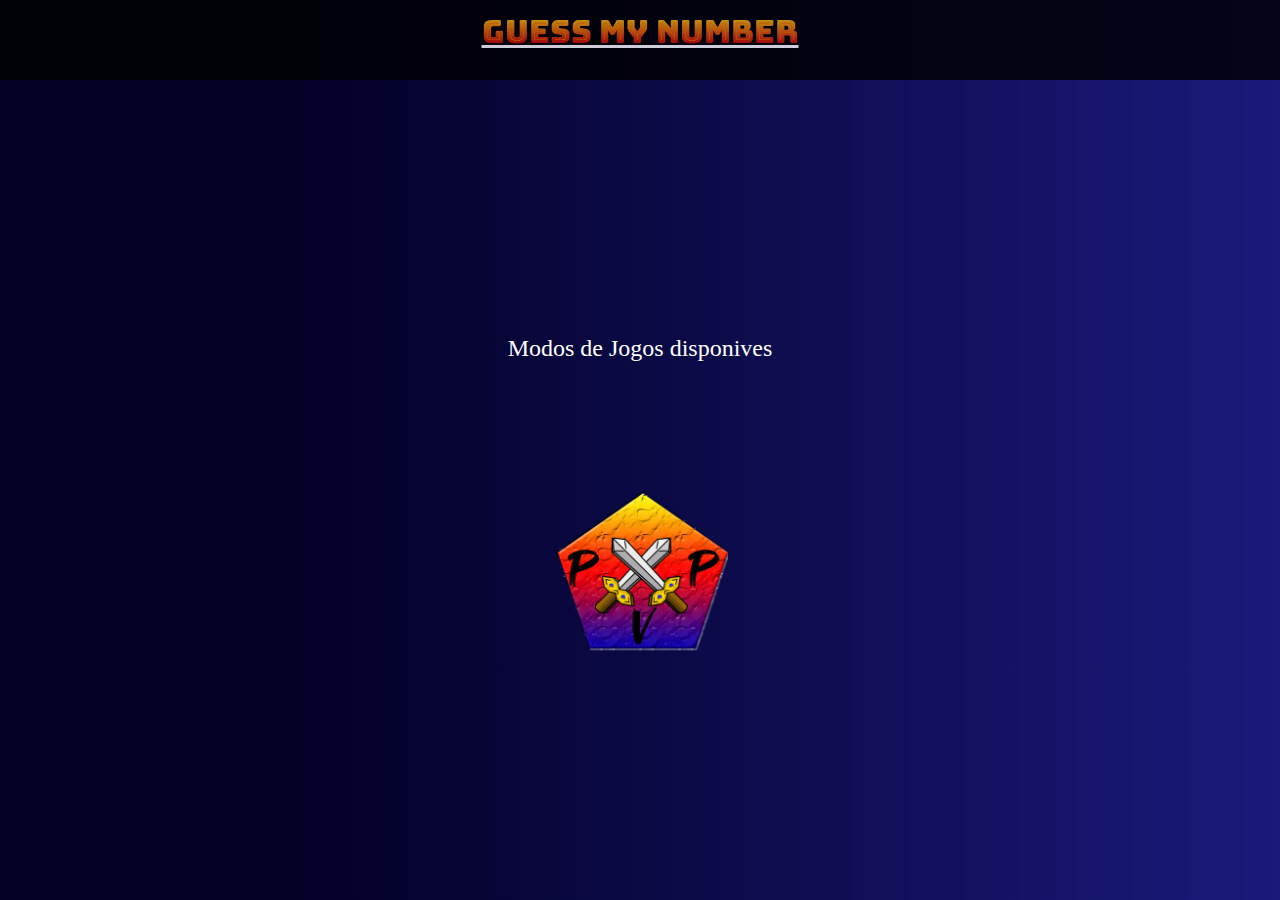
<file: index.html>
<!DOCTYPE html>
<html lang="pt-br">
<head>
    <meta charset="UTF-8">
    <meta name="viewport" content="width=device-width, initial-scale=1.0">
    <title>Guess my number</title>
    <link rel="stylesheet" href="style.css">
    <link rel="stylesheet" href="reset.css">
</head>
<body>
    <!--TITULO DA INDEX, TITULO DO GAME-->
    <header class="header">
        <a href="index.html" class="header__texto"> Guess My Number </a>
    </header>
    <!--CONTEUDO PRINCIPAL, MODOS DE JOGOS, BOTAO PVP-->
    <main class="conteudo">
        <h2 class="modos-disponives__texto"> Modos de Jogos disponives </h2>
        <a class="ancora-pvp" href="pvp.html">
            <img class="imgpvp" src="botaopvp.png">
        </a>
    </main>
</body>
</html>
</file>
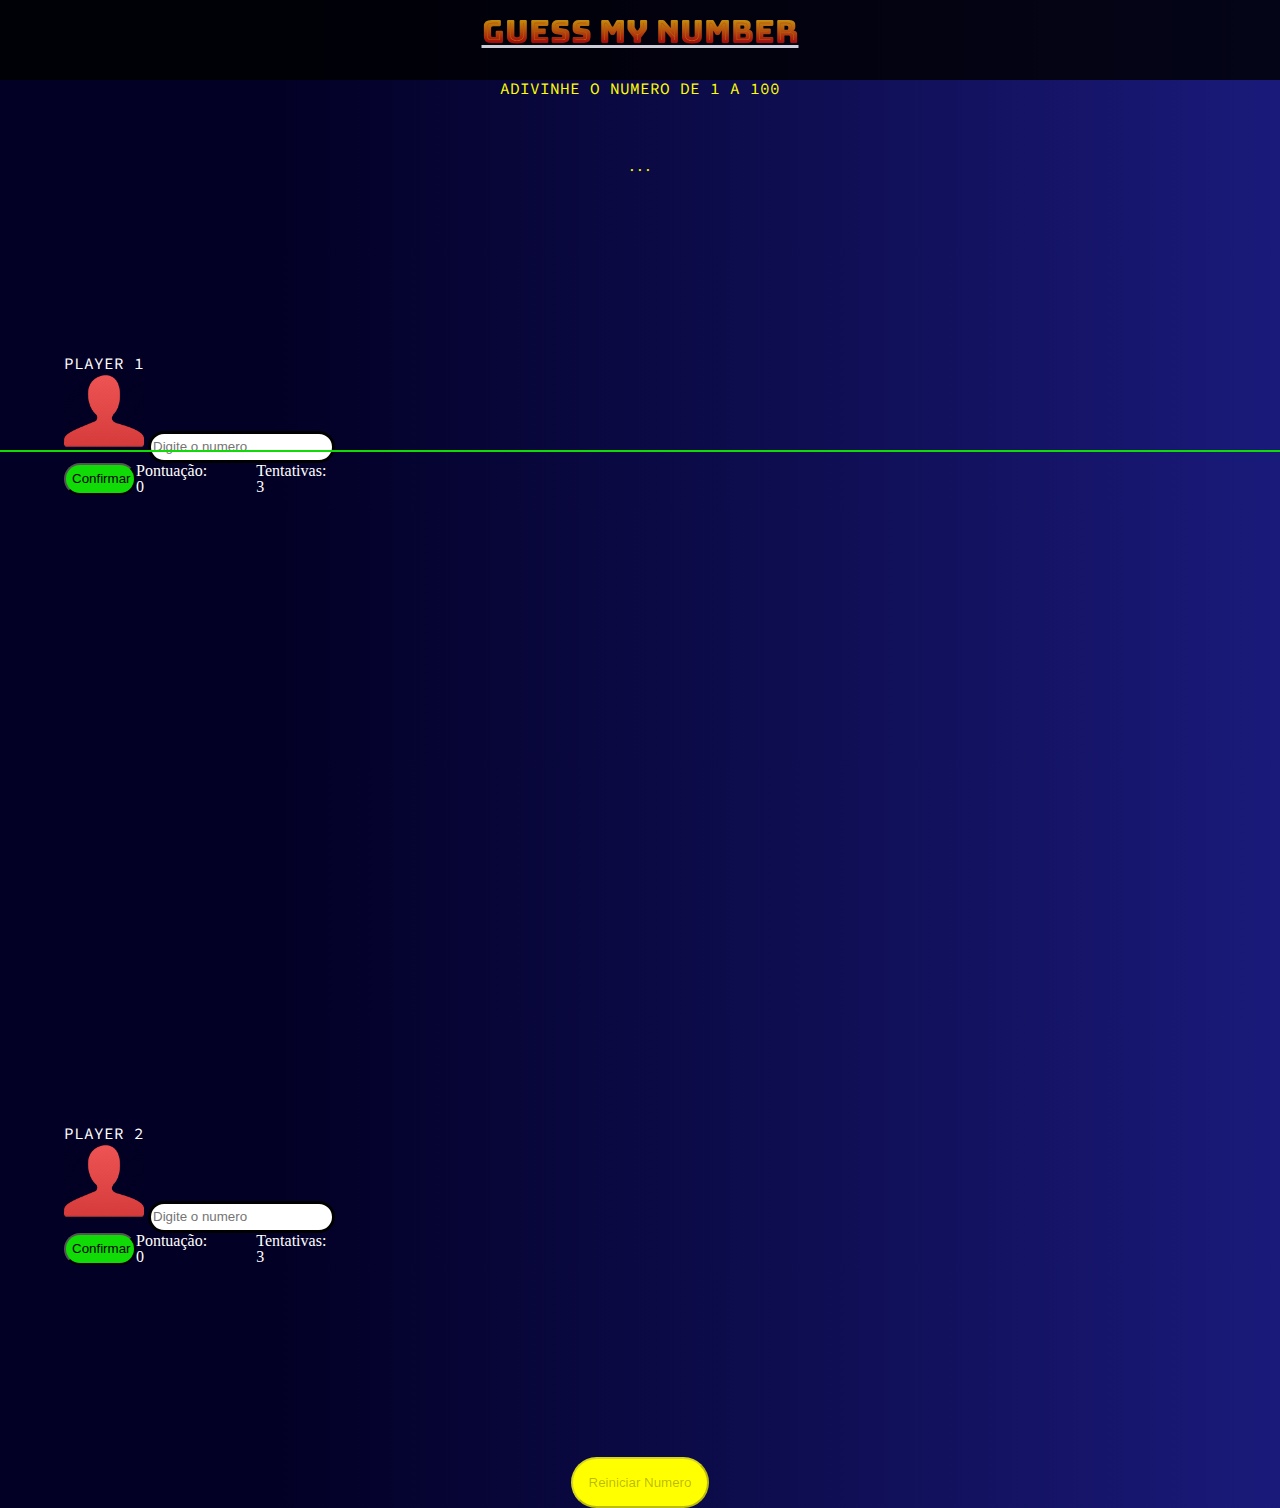
<file: pvp.html>
<!DOCTYPE html>
<html lang="pt-br">
<head>
    <meta charset="UTF-8">
    <meta name="viewport" content="width=device-width, initial-scale=1.0">
    <title>Guess my number</title>
    <link rel="stylesheet" href="style.css">
    <link rel="stylesheet" href="reset.css">
</head>
<body>
    <!--TITULO DA INDEX, TITULO DO GAME-->
    <header class="header-pvp">
        <a href="index.html" class="header__texto-pvp"> Guess My Number </a>
    </header>
    <main class="conteudo-pvp">
        <section class="introducao-jogo">
            <h2 class="introducao-texto"> ADIVINHE O NUMERO DE 1 A 100 </h2>
            <p class="resultado"> ... </p>
        </section>

        <section class="player1 player">
            <!--PONTUAÇÃO PLAYER 1 -->
            <!-- <p class="pontuacao__p1 pontuacao"></p> -->
            <div class="player1__container player-container">
                <h2 class="texto-player1 texto-player">PLAYER 1</h2>
                <div class="player1__box player__box">
                    <img class="img-p1 img-player" src="playerred.png">
                    <!--INPUT PLAYER 1 -->
                    <input class="input-p1 input-player" type="number" id="input-p1 input-player" placeholder="Digite o numero">
                </div>
                <div class="botao-input botao-confirm-p1">
                    <!--BOTAO CONFIRMAR PLAYER 1 -->
                    <button class="confirmar-numero confirmar-numero-p1" id="confirme-p1" onclick="verificarChuteP1()">
                        Confirmar
                    </button>
                    <p class="pontuacao__p1 pontuacao">Pontuação: <strong class="pontuacaoNum pontuacaoNum-p1"></strong></p>
                    <p class="tentativas__p1 tentativas-texto">Tentativas: <strong class="tentativasNum tentativasNum-p1"></strong></p>
                </div>
            </div>
        </section>
        <div class="line"></div>
        <section class="player2 player">
            <!--PONTUAÇÃO PLAYER 2 -->
            <!-- <p class="pontuacao__p2 pontuacao"></p> -->
            <div class="player2__container player-container">
                <h2 class="texto-player2 texto-player">PLAYER 2</h2>
                <div class="player2__box player__box">
                    <img class="img-p2 img-player" src="playerred.png">
                    <!--INPUT PLAYER 1 -->
                    <input class="input-p2 input-player" type="number" id="input-p2 input-player" placeholder="Digite o numero">
                </div>
                <div class="botao-input botao-confirm-p2">
                    <!--BOTAO CONFIRMAR PLAYER 1 -->
                    <button class="confirmar-numero confirmar-numero-p2" id="confirme-p2" onclick="verificarChuteP2()">
                        Confirmar
                    </button>
                    <p class="pontuacao__p2 pontuacao">Pontuação: <strong class="pontuacaoNum pontuacaoNum-p2"></strong></p>
                    <p class="tentativas__p2 tentativas-texto">Tentativas: <strong class="tentativasNum tentativasNum-p2"></strong></p>
                </div>
            </div>
        </section>
        <section class="botoes">
            <button class="reiniciar-jogo botao-click" onclick="restartGame()" disabled id="restartGame"> Reiniciar Numero </button>
        </section>
    </section>
    </main>
    <script src="app.js"></script>
</body>
</html>
</file>
<file: style.css>
@import url(conteudoindex.css);
@import url(header-index.css);
@import url(header-pvp.css);
@import url(pvp.css);
/*FONTE DO HEADER*/
@import url('https://fonts.googleapis.com/css2?family=Bungee+Spice&display=swap');
/*FONTE PLAYER TEXTO*/
@import url('https://fonts.googleapis.com/css2?family=Source+Code+Pro:ital,wght@0,200..900;1,200..900&display=swap');



:root {
    --preto--: black;
    --branco--: white;
    --degrade-background--: linear-gradient(90deg, rgba(2,0,36,1) 14%, rgba(9,9,121,0.9206057422969187) 72%, rgba(0,212,255,1) 98%);
    --verde-botao--: #10DB07;
    --amarelo--: yellow;

    --font-header--: "Bungee Spice", sans-serif;
    --font-player: "Source Code Pro", monospace;
}

body {
    background: rgb(2,0,36);
    background: var(--degrade-background--);
    background-size: 150%;
    box-sizing: border-box;
    width: 100%;
    overflow: hidden;
}
</file>
